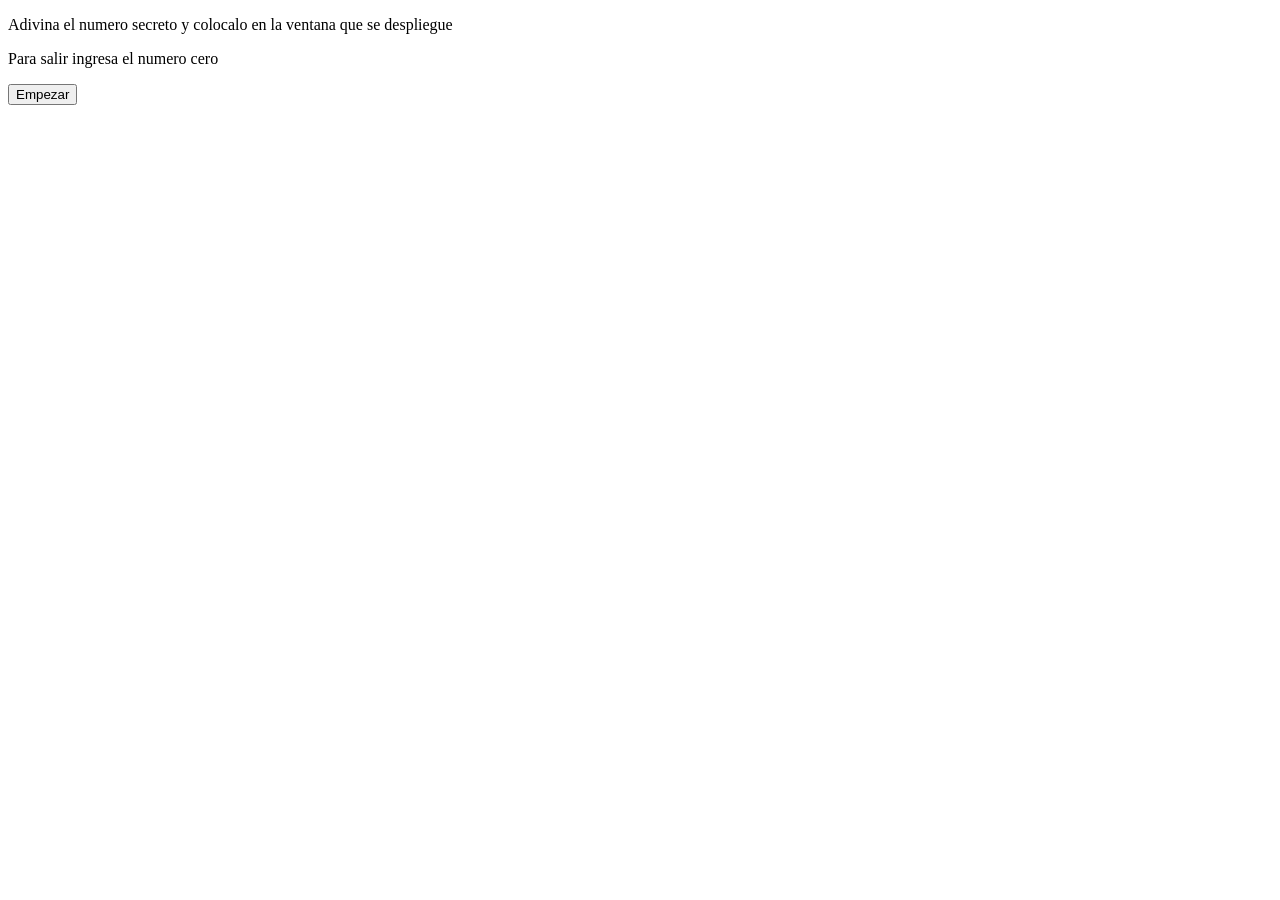
<file: numero magico/index.html>
<!DOCTYPE html>
<html>
<head>
    <meta charset="utf-8" />
    <meta http-equiv="X-UA-Compatible" content="IE=edge">
    <title>Número magico</title>
    <meta name="viewport" content="width=device-width, initial-scale=1">
    
</head>
<body>
    
    <p>Adivina el numero secreto y colocalo en la ventana que se despliegue</p>
    <p>Para salir ingresa el numero cero</p>
    <button id="miBtn">Empezar</button>
    
</body>
</html><script type="text/javascript" src="menu.js"></script>
</file>
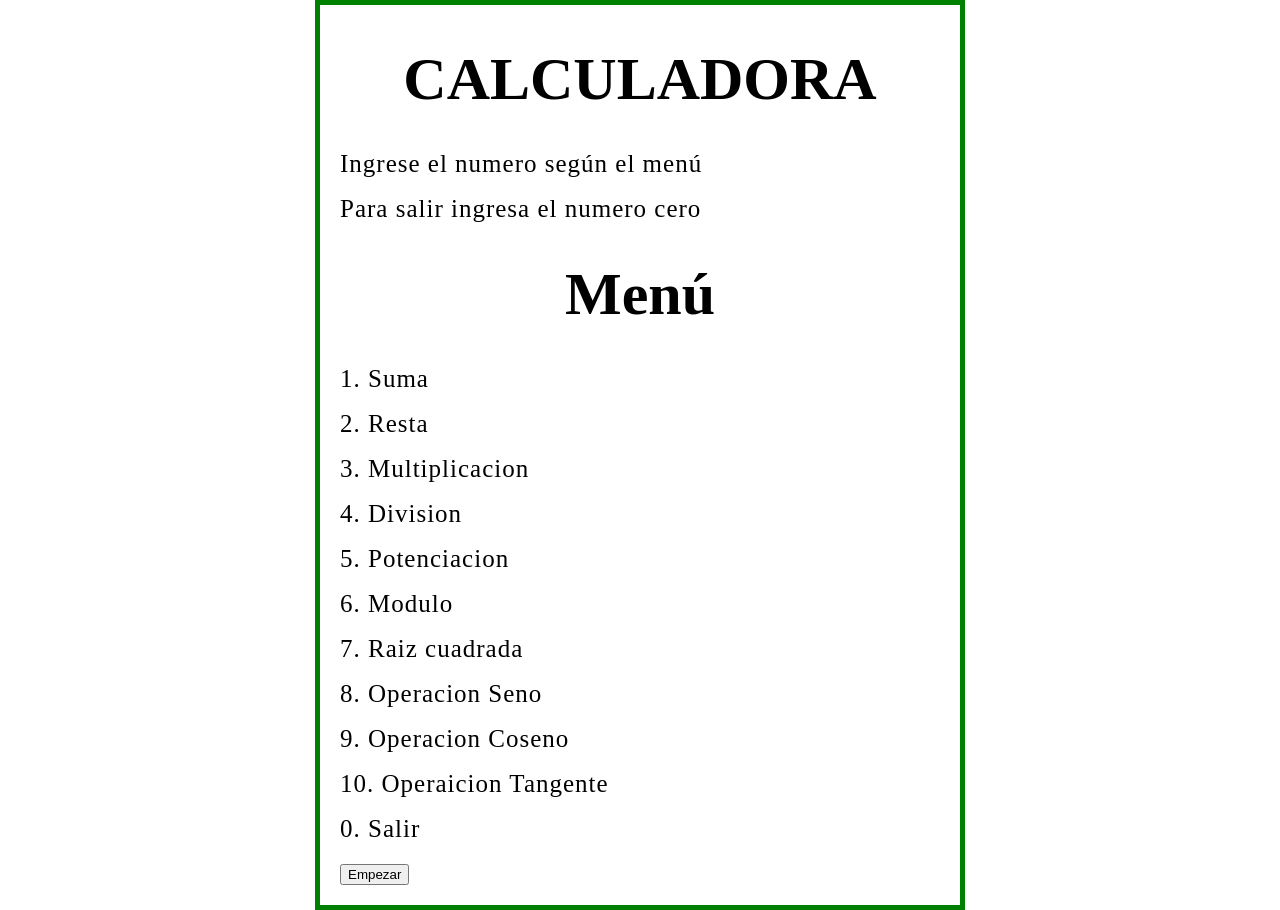
<file: calculadora/calculadora.html>
<!DOCTYPE html>
<html>
<head>
    <meta charset="utf-8" />
    <meta http-equiv="X-UA-Compatible" content="IE=edge">
    <title>Calculadora</title>
    <meta name="viewport" content="width=device-width, initial-scale=1">
    <link href="estilos.css" rel="stylesheet" type="text/css">    
</head>
<body>
    
    <H1> CALCULADORA </H1>
    <p>Ingrese el numero según el menú</p>
    <p>Para salir ingresa el numero cero</p>
    <h1>Menú</h1>
    <p>1. Suma</p>
    <p>2. Resta</p>
    <p>3. Multiplicacion </p>
    <p>4. Division</p>
    <p>5. Potenciacion</p>
    <p>6. Modulo</p>
    <p>7. Raiz cuadrada</p>
    <p>8. Operacion Seno</p>
    <p>9. Operacion Coseno</p>
    <p>10. Operaicion Tangente</p>
    <p>0. Salir</p>
    <button id="miBtn">Empezar</button>
    
</body>
</html><script type="text/javascript" src="operaciones.js"></script>
</file>
<file: calculadora/estilos.css>
h1{
    font-size: 60px;
    text-align:  center;
}

p{
    font-size: 25px;
    line-height: 0.8;
    letter-spacing: 1px;
}
body{
    width: 600px;
    margin: 0 auto;
    padding: 0 20px 20px 20px;
    border: 5px solid green;
}
</file>
